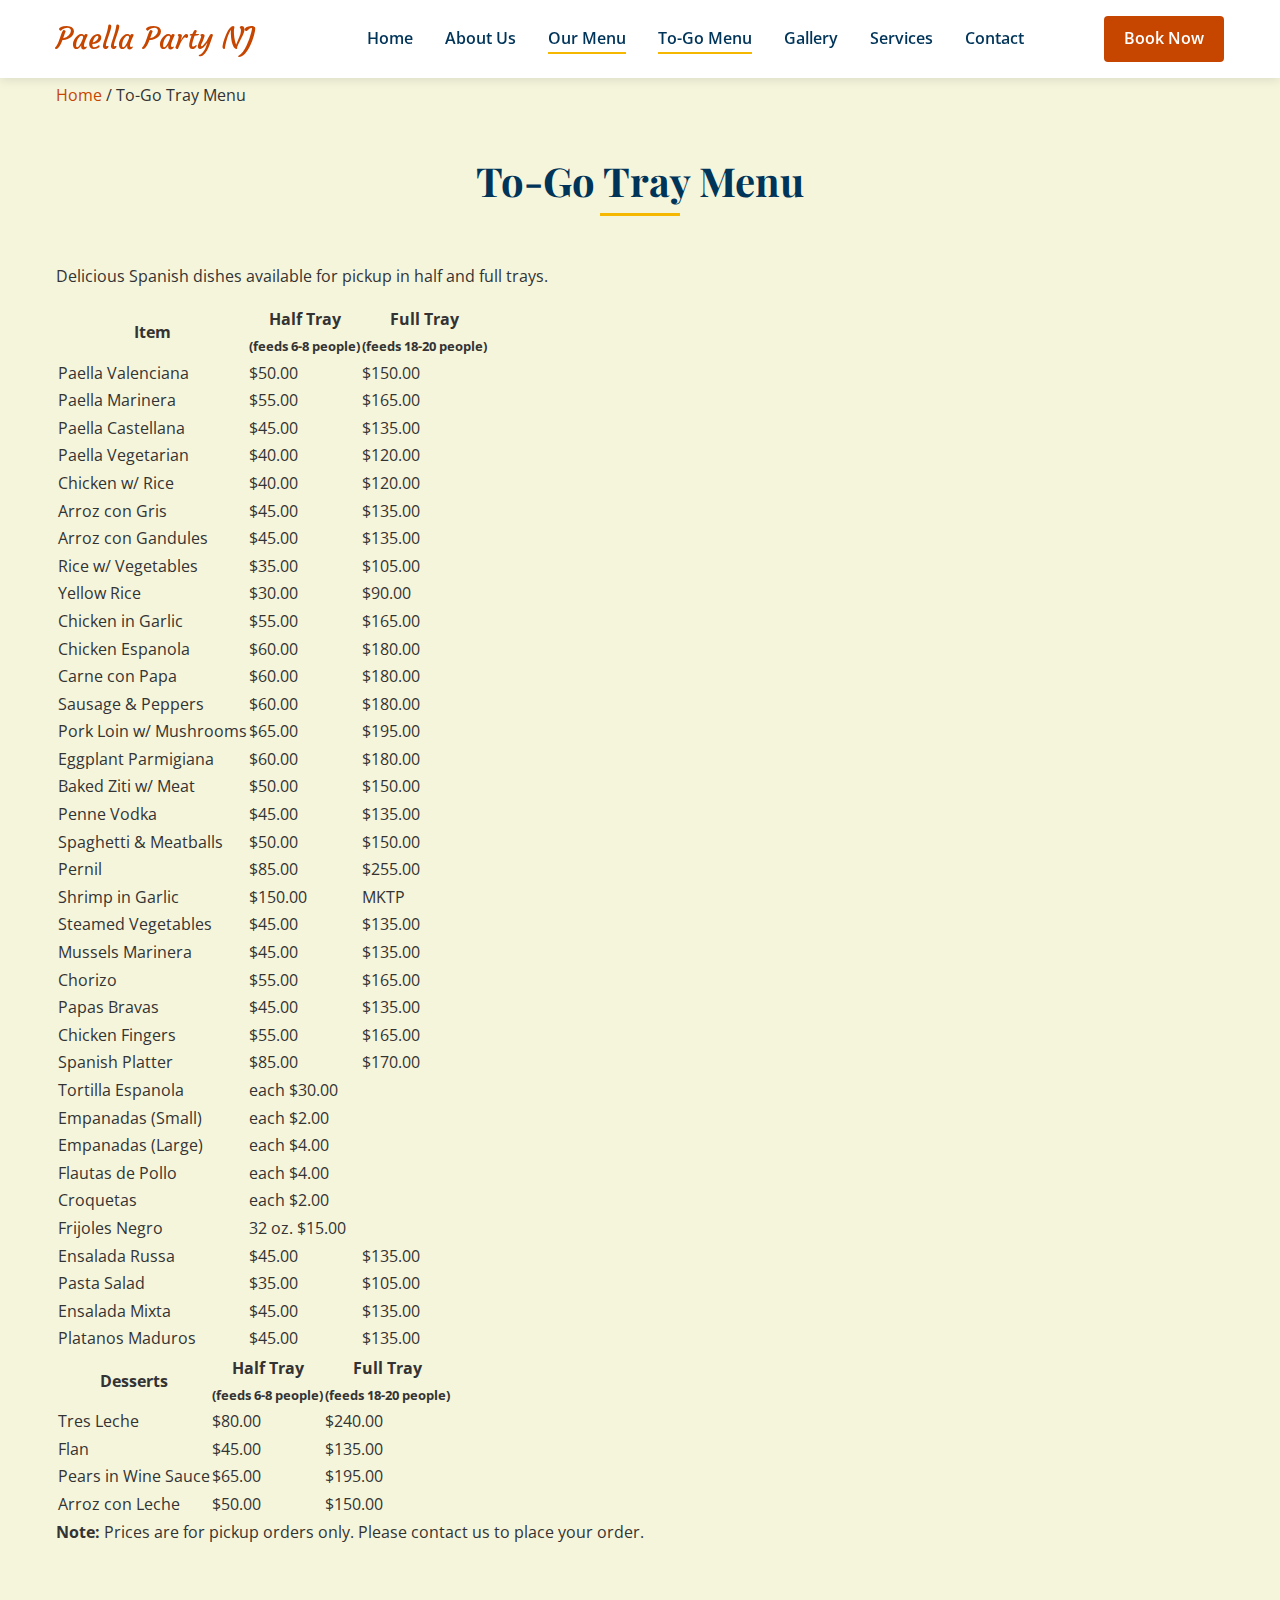
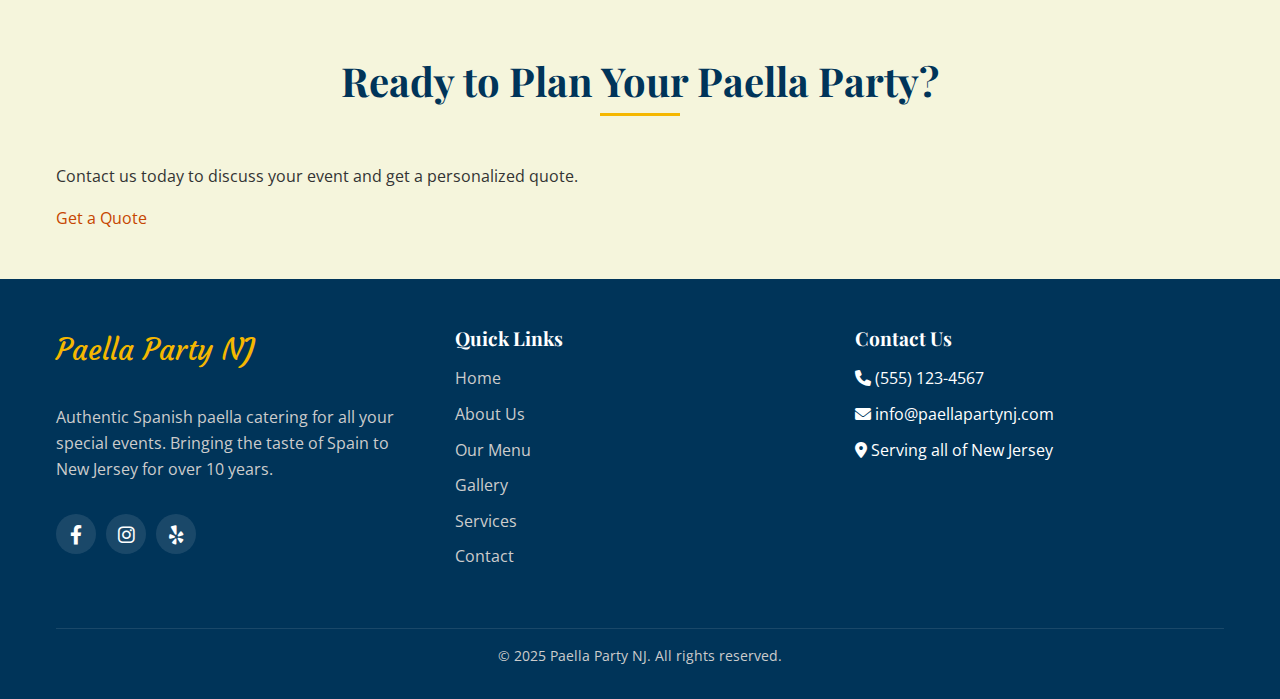
<file: togo-menu.html>
<!DOCTYPE html>
<html lang="en">
<head>
    <meta charset="UTF-8">
    <meta name="viewport" content="width=device-width, initial-scale=1.0">
    <title>To-Go Tray Menu - Little Spain Paella Party LLC</title>
    <meta name="description" content="Explore our To-Go Tray menu featuring a variety of Spanish dishes and sides available for pickup.">

    <!-- Favicon -->
    <link rel="icon" href="images/favicon.ico">

    <!-- Google Fonts -->
    <link rel="preconnect" href="https://fonts.googleapis.com">
    <link rel="preconnect" href="https://fonts.gstatic.com" crossorigin>
    <link href="https://fonts.googleapis.com/css2?family=Courgette&family=Open+Sans:wght@400;600;700&family=Playfair+Display:wght@400;700&display=swap" rel="stylesheet">

    <!-- Font Awesome -->
    <link rel="stylesheet" href="https://cdnjs.cloudflare.com/ajax/libs/font-awesome/6.0.0/css/all.min.css">

    <!-- Custom CSS -->
    <link rel="stylesheet" href="css/styles.css">

</head>
<body>
    <!-- Header -->
    <header class="header">
        <div class="container">
            <nav class="navbar">
                <div class="logo">
                    <a href="index.html">
                        <span class="logo-text">Paella Party NJ</span>
                    </a>
                </div>

                <ul class="nav-menu">
                    <li class="nav-item"><a href="index.html" class="nav-link">Home</a></li>
                    <li class="nav-item"><a href="about.html" class="nav-link">About Us</a></li>
                    <li class="nav-item"><a href="menu.html" class="nav-link">Our Menu</a></li>
                    <li class="nav-item"><a href="togo-menu.html" class="nav-link">To-Go Menu</a></li>
                    <li class="nav-item"><a href="gallery.html" class="nav-link">Gallery</a></li>
                    <li class="nav-item"><a href="services.html" class="nav-link">Services</a></li>
                    <li class="nav-item"><a href="contact.html" class="nav-link">Contact</a></li>
                </ul>

                <a href="contact.html" class="book-now-btn">Book Now</a>

                <div class="hamburger">
                    <span class="bar"></span>
                    <span class="bar"></span>
                    <span class="bar"></span>
                </div>
            </nav>
        </div>
    </header>

    <!-- Main Content -->
    <main>
        <section class="page-banner" style="">
            <div class="container">
                <h1 class="page-title">To-Go Tray Menu</h1>
                <div class="breadcrumbs">
                    <a href="index.html">Home</a> / <span>To-Go Tray Menu</span>
                </div>
            </div>
        </section>

        <section class="section menu-section">
            <div class="container">
                <h2 class="section-title">To-Go Tray Menu</h2>
                <p class="text-center">Delicious Spanish dishes available for pickup in half and full trays.</p>

                <div class="menu-category">
                    <table class="menu-table">
                        <thead>
                            <tr>
                                <th>Item</th>
                                <th>Half Tray<br><small>(feeds 6-8 people)</small></th>
                                <th>Full Tray<br><small>(feeds 18-20 people)</small></th>
                            </tr>
                        </thead>
                        <tbody>
                            <tr>
                                <td>Paella Valenciana</td>
                                <td class="price-cell">$50.00</td>
                                <td class="price-cell">$150.00</td>
                            </tr>
                            <tr>
                                <td>Paella Marinera</td>
                                <td class="price-cell">$55.00</td>
                                <td class="price-cell">$165.00</td>
                            </tr>
                            <tr>
                                <td>Paella Castellana</td>
                                <td class="price-cell">$45.00</td>
                                <td class="price-cell">$135.00</td>
                            </tr>
                            <tr>
                                <td>Paella Vegetarian</td>
                                <td class="price-cell">$40.00</td>
                                <td class="price-cell">$120.00</td>
                            </tr>
                            <tr>
                                <td>Chicken w/ Rice</td>
                                <td class="price-cell">$40.00</td>
                                <td class="price-cell">$120.00</td>
                            </tr>
                            <tr>
                                <td>Arroz con Gris</td>
                                <td class="price-cell">$45.00</td>
                                <td class="price-cell">$135.00</td>
                            </tr>
                            <tr>
                                <td>Arroz con Gandules</td>
                                <td class="price-cell">$45.00</td>
                                <td class="price-cell">$135.00</td>
                            </tr>
                            <tr>
                                <td>Rice w/ Vegetables</td>
                                <td class="price-cell">$35.00</td>
                                <td class="price-cell">$105.00</td>
                            </tr>
                            <tr>
                                <td>Yellow Rice</td>
                                <td class="price-cell">$30.00</td>
                                <td class="price-cell">$90.00</td>
                            </tr>
                            <tr>
                                <td>Chicken in Garlic</td>
                                <td class="price-cell">$55.00</td>
                                <td class="price-cell">$165.00</td>
                            </tr>
                            <tr>
                                <td>Chicken Espanola</td>
                                <td class="price-cell">$60.00</td>
                                <td class="price-cell">$180.00</td>
                            </tr>
                            <tr>
                                <td>Carne con Papa</td>
                                <td class="price-cell">$60.00</td>
                                <td class="price-cell">$180.00</td>
                            </tr>
                            <tr>
                                <td>Sausage & Peppers</td>
                                <td class="price-cell">$60.00</td>
                                <td class="price-cell">$180.00</td>
                            </tr>
                            <tr>
                                <td>Pork Loin w/ Mushrooms</td>
                                <td class="price-cell">$65.00</td>
                                <td class="price-cell">$195.00</td>
                            </tr>
                            <tr>
                                <td>Eggplant Parmigiana</td>
                                <td class="price-cell">$60.00</td>
                                <td class="price-cell">$180.00</td>
                            </tr>
                            <tr>
                                <td>Baked Ziti w/ Meat</td>
                                <td class="price-cell">$50.00</td>
                                <td class="price-cell">$150.00</td>
                            </tr>
                            <tr>
                                <td>Penne Vodka</td>
                                <td class="price-cell">$45.00</td>
                                <td class="price-cell">$135.00</td>
                            </tr>
                            <tr>
                                <td>Spaghetti & Meatballs</td>
                                <td class="price-cell">$50.00</td>
                                <td class="price-cell">$150.00</td>
                            </tr>
                            <tr>
                                <td>Pernil</td>
                                <td class="price-cell">$85.00</td>
                                <td class="price-cell">$255.00</td>
                            </tr>
                            <tr>
                                <td>Shrimp in Garlic</td>
                                <td class="price-cell">$150.00</td>
                                <td class="price-cell">MKTP</td>
                            </tr>
                            <tr>
                                <td>Steamed Vegetables</td>
                                <td class="price-cell">$45.00</td>
                                <td class="price-cell">$135.00</td>
                            </tr>
                            <tr>
                                <td>Mussels Marinera</td>
                                <td class="price-cell">$45.00</td>
                                <td class="price-cell">$135.00</td>
                            </tr>
                            <tr>
                                <td>Chorizo</td>
                                <td class="price-cell">$55.00</td>
                                <td class="price-cell">$165.00</td>
                            </tr>
                            <tr>
                                <td>Papas Bravas</td>
                                <td class="price-cell">$45.00</td>
                                <td class="price-cell">$135.00</td>
                            </tr>
                            <tr>
                                <td>Chicken Fingers</td>
                                <td class="price-cell">$55.00</td>
                                <td class="price-cell">$165.00</td>
                            </tr>
                            <tr>
                                <td>Spanish Platter</td>
                                <td class="price-cell">$85.00</td>
                                <td class="price-cell">$170.00</td>
                            </tr>
                            <tr>
                                <td>Tortilla Espanola</td>
                                <td class="price-cell">each $30.00</td>
                                <td></td>
                            </tr>
                            <tr>
                                <td>Empanadas (Small)</td>
                                <td class="price-cell">each $2.00</td>
                                <td></td>
                            </tr>
                            <tr>
                                <td>Empanadas (Large)</td>
                                <td class="price-cell">each $4.00</td>
                                <td></td>
                                
                            </tr>
                            <tr>
                                <td>Flautas de Pollo</td>
                                <td class="price-cell">each $4.00</td>
                                <td></td>
                                
                            </tr>
                            <tr>
                                <td>Croquetas</td>
                                <td class="price-cell">each $2.00</td>
                                <td></td>
                                
                            </tr>
                            <tr>
                                <td>Frijoles Negro</td>
                                <td class="price-cell">32 oz. $15.00</td>
                                <td></td>
                                
                            </tr>
                            <tr>
                                <td>Ensalada Russa</td>
                                <td class="price-cell">$45.00</td>
                                <td class="price-cell">$135.00</td>
                            </tr>
                            <tr>
                                <td>Pasta Salad</td>
                                <td class="price-cell">$35.00</td>
                                <td class="price-cell">$105.00</td>
                            </tr>
                            <tr>
                                <td>Ensalada Mixta</td>
                                <td class="price-cell">$45.00</td>
                                <td class="price-cell">$135.00</td>
                            </tr>
                            <tr>
                                <td>Platanos Maduros</td>
                                <td class="price-cell">$45.00</td>
                                <td class="price-cell">$135.00</td>
                            </tr>
                        </tbody>
                    </table>
                    <table class="menu-table">
                        <thead>
                            <tr>
                                <th>Desserts</th>
                                <th>Half Tray<br><small>(feeds 6-8 people)</small></th>
                                <th>Full Tray<br><small>(feeds 18-20 people)</small></th>
                            </tr>
                        </thead>
                        <tbody>
                            <tr>
                                <td>Tres Leche</td>
                                <td class="price-cell">$80.00</td>
                                <td class="price-cell">$240.00</td>
                            </tr>
                            <tr>
                                <td>Flan</td>
                                <td class="price-cell">$45.00</td>
                                <td class="price-cell">$135.00</td>
                            </tr>
                            <tr>
                                <td>Pears in Wine Sauce</td>
                                <td class="price-cell">$65.00</td>
                                <td class="price-cell">$195.00</td>
                            </tr>
                            <tr>
                                <td>Arroz con Leche</td>
                                <td class="price-cell">$50.00</td>
                                <td class="price-cell">$150.00</td>
                            </tr>
                        </tbody>
                    </table>
                </div>

                <div class="menu-note">
                    <p><strong>Note:</strong> Prices are for pickup orders only. Please contact us to place your order.</p>
                </div>
            </div>
        </section>
    </main>

    <!-- CTA Section -->
    <section class="section cta-section" style="background-image: url('');">
        <div class="container">
            <div class="cta-content">
                <h2 class="section-title">Ready to Plan Your Paella Party?</h2>
                <p>Contact us today to discuss your event and get a personalized quote.</p>
                <a href="contact.html" class="btn btn-primary">Get a Quote</a>
            </div>
        </div>
    </section>

    <!-- Footer -->
    <footer class="footer">
        <div class="container">
            <div class="row">
                <div class="col col-4 col-md-6 col-sm-12">
                    <div class="footer-logo">
                        <span class="footer-logo-text">Paella Party NJ</span>
                    </div>
                    <p class="footer-desc">Authentic Spanish paella catering for all your special events. Bringing the taste of Spain to New Jersey for over 10 years.</p>
                    <div class="social-links">
                        <a href="#" class="social-link"><i class="fab fa-facebook-f"></i></a>
                        <a href="#" class="social-link"><i class="fab fa-instagram"></i></a>
                        <a href="#" class="social-link"><i class="fab fa-yelp"></i></a>
                    </div>
                </div>
                
                <div class="col col-4 col-md-6 col-sm-12">
                    <h3 class="footer-title">Quick Links</h3>
                    <ul class="footer-links">
                        <li class="footer-link"><a href="index.html">Home</a></li>
                        <li class="footer-link"><a href="about.html">About Us</a></li>
                        <li class="footer-link"><a href="menu.html">Our Menu</a></li>
                        <li class="footer-link"><a href="gallery.html">Gallery</a></li>
                        <li class="footer-link"><a href="services.html">Services</a></li>
                        <li class="footer-link"><a href="contact.html">Contact</a></li>
                    </ul>
                </div>
                
                <div class="col col-4 col-md-6 col-sm-12">
                    <h3 class="footer-title">Contact Us</h3>
                    <ul class="footer-links">
                        <li class="footer-link"><i class="fas fa-phone"></i> (555) 123-4567</li>
                        <li class="footer-link"><i class="fas fa-envelope"></i> info@paellapartynj.com</li>
                        <li class="footer-link"><i class="fas fa-map-marker-alt"></i> Serving all of New Jersey</li>
                    </ul>
                </div>
            </div>
            
            <div class="footer-bottom">
                <p>&copy; 2025 Paella Party NJ. All rights reserved.</p>
            </div>
        </div>
    </footer>

    <script src="js/main.js"></script>
</body>
</html>
</file>
<file: css/styles.css>
/* 
 * Paella Party NJ - Main Stylesheet
 * Based on the architecture plan
 */

/* ===== CSS Variables for Colors and Typography ===== */
:root {
  /* Primary Colors */
  --saffron-yellow: #F5B700; /* Representing the key paella ingredient */
  --terracotta-red: #C64600; /* Reminiscent of Spanish clay cookware */
  --olive-green: #3A5311;    /* Representing Mediterranean ingredients */
  
  /* Secondary Colors */
  --navy-blue: #003459;      /* Representing the Mediterranean Sea */
  --cream: #F5F5DC;          /* For background and negative space */
  --charcoal: #333333;       /* For text and contrast */
  
  /* Utility Colors */
  --white: #FFFFFF;
  --light-gray: #F5F5F5;
  --medium-gray: #CCCCCC;
  --dark-gray: #666666;
  
  /* Font Families */
  --heading-font: 'Playfair Display', serif;
  --body-font: 'Open Sans', sans-serif;
  --accent-font: 'Courgette', cursive;
  
  /* Font Sizes */
  --h1-size: 3.5rem;
  --h2-size: 2.5rem;
  --h3-size: 2rem;
  --h4-size: 1.5rem;
  --body-size: 1rem;
  --small-size: 0.875rem;
  
  /* Spacing */
  --spacing-xs: 0.5rem;
  --spacing-sm: 1rem;
  --spacing-md: 2rem;
  --spacing-lg: 3rem;
  --spacing-xl: 5rem;
  
  /* Border Radius */
  --radius-sm: 4px;
  --radius-md: 8px;
  --radius-lg: 16px;
  
  /* Transitions */
  --transition-fast: 0.2s ease;
  --transition-medium: 0.3s ease;
  --transition-slow: 0.5s ease;
}

/* ===== Reset & Base Styles ===== */
* {
  margin: 0;
  padding: 0;
  box-sizing: border-box;
}

html {
  font-size: 16px;
  scroll-behavior: smooth;
}

body {
  font-family: var(--body-font);
  font-size: var(--body-size);
  line-height: 1.6;
  color: var(--charcoal);
  background-color: var(--cream);
}

h1, h2, h3, h4, h5, h6 {
  font-family: var(--heading-font);
  font-weight: 700;
  line-height: 1.2;
  margin-bottom: var(--spacing-sm);
  color: var(--navy-blue);
}

h1 {
  font-size: var(--h1-size);
}

h2 {
  font-size: var(--h2-size);
}

h3 {
  font-size: var(--h3-size);
}

h4 {
  font-size: var(--h4-size);
}

p {
  margin-bottom: var(--spacing-sm);
}

a {
  color: var(--terracotta-red);
  text-decoration: none;
  transition: color var(--transition-fast);
}

a:hover {
  color: var(--saffron-yellow);
}

img {
  max-width: 100%;
  height: auto;
  display: block;
}

/* ===== Layout ===== */
.container {
  width: 100%;
  max-width: 1200px;
  margin: 0 auto;
  padding: 0 var(--spacing-sm);
}

.section {
  padding: var(--spacing-lg) 0;
}

.section-title {
  text-align: center;
  margin-bottom: var(--spacing-lg);
  position: relative;
}

.section-title::after {
  content: '';
  display: block;
  width: 80px;
  height: 3px;
  background-color: var(--saffron-yellow);
  margin: var(--spacing-xs) auto 0;
}

/* Grid System */
.row {
  display: flex;
  flex-wrap: wrap;
  margin: 0 -15px;
}

.col {
  padding: 0 15px;
  flex: 1;
}

/* For different column sizes */
.col-1 { flex: 0 0 8.333333%; max-width: 8.333333%; }
.col-2 { flex: 0 0 16.666667%; max-width: 16.666667%; }
.col-3 { flex: 0 0 25%; max-width: 25%; }
.col-4 { flex: 0 0 33.333333%; max-width: 33.333333%; }
.col-5 { flex: 0 0 41.666667%; max-width: 41.666667%; }
.col-6 { flex: 0 0 50%; max-width: 50%; }
.col-7 { flex: 0 0 58.333333%; max-width: 58.333333%; }
.col-8 { flex: 0 0 66.666667%; max-width: 66.666667%; }
.col-9 { flex: 0 0 75%; max-width: 75%; }
.col-10 { flex: 0 0 83.333333%; max-width: 83.333333%; }
.col-11 { flex: 0 0 91.666667%; max-width: 91.666667%; }
.col-12 { flex: 0 0 100%; max-width: 100%; }

/* ===== Header & Navigation ===== */
.header {
  background-color: var(--white);
  box-shadow: 0 2px 10px rgba(0, 0, 0, 0.1);
  position: fixed;
  top: 0;
  left: 0;
  right: 0;
  z-index: 1000;
}

.navbar {
  display: flex;
  justify-content: space-between;
  align-items: center;
  padding: var(--spacing-sm) 0;
}

.logo {
  display: flex;
  align-items: center;
}

.logo img {
  height: 50px;
  margin-right: var(--spacing-xs);
}

.logo-text {
  font-family: var(--accent-font);
  font-size: 1.8rem;
  color: var(--terracotta-red);
}

.nav-menu {
  display: flex;
  list-style: none;
}

.nav-item {
  margin-left: var(--spacing-md);
}

.nav-link {
  font-weight: 600;
  color: var(--navy-blue);
  position: relative;
}

.nav-link::after {
  content: '';
  position: absolute;
  bottom: -5px;
  left: 0;
  width: 0;
  height: 2px;
  background-color: var(--saffron-yellow);
  transition: width var(--transition-medium);
}

.nav-link:hover::after,
.nav-link.active::after {
  width: 100%;
}

.hamburger {
  display: none;
  cursor: pointer;
}

.book-now-btn {
  background-color: var(--terracotta-red);
  color: var(--white);
  padding: 10px 20px;
  border-radius: var(--radius-sm);
  font-weight: 600;
  transition: background-color var(--transition-fast);
}

.book-now-btn:hover {
  background-color: var(--saffron-yellow);
  color: var(--charcoal);
}

/* ===== Hero Section ===== */
.hero {
  height: 100vh;
  min-height: 600px;
  background-size: cover;
  background-position: center;
  background-repeat: no-repeat;
  display: flex;
  align-items: center;
  position: relative;
  margin-top: 70px; /* To account for fixed header */
}

.hero::before {
  content: '';
  position: absolute;
  top: 0;
  left: 0;
  right: 0;
  bottom: 0;
  background: rgba(0, 0, 0, 0.4);
  z-index: 1;
}

.hero-content {
  position: relative;
  z-index: 2;
  color: var(--white);
  text-align: center;
  max-width: 800px;
  margin: 0 auto;
  padding: var(--spacing-md);
}

.hero-title {
  font-size: 4rem;
  color: var(--white);
  margin-bottom: var(--spacing-sm);
  text-shadow: 2px 2px 4px rgba(0, 0, 0, 0.5);
}

.hero-subtitle {
  font-size: 1.5rem;
  margin-bottom: var(--spacing-md);
  font-family: var(--accent-font);
}

.hero-btn {
  display: inline-block;
  background-color: var(--saffron-yellow);
  color: var(--charcoal);
  padding: 12px 30px;
  border-radius: var(--radius-sm);
  font-weight: 600;
  transition: all var(--transition-fast);
  margin: 0 10px;
}

.hero-btn:hover {
  background-color: var(--terracotta-red);
  color: var(--white);
  transform: translateY(-3px);
}

.hero-btn.outline {
  background-color: transparent;
  border: 2px solid var(--white);
  color: var(--white);
}

.hero-btn.outline:hover {
  background-color: var(--white);
  color: var(--navy-blue);
}

/* ===== About Section ===== */
.about-section {
  background-color: var(--white);
}

.about-img {
  border-radius: var(--radius-md);
  overflow: hidden;
  box-shadow: 0 5px 15px rgba(0, 0, 0, 0.1);
}

.about-content {
  padding: var(--spacing-md);
}

.about-title {
  color: var(--terracotta-red);
}

.chef-name {
  font-family: var(--accent-font);
  color: var(--olive-green);
  font-size: 1.5rem;
  margin-bottom: var(--spacing-xs);
}

.values-list {
  list-style: none;
  margin-top: var(--spacing-md);
}

.values-item {
  margin-bottom: var(--spacing-sm);
  display: flex;
  align-items: center;
}

.values-item i {
  color: var(--saffron-yellow);
  margin-right: var(--spacing-xs);
  font-size: 1.2rem;
}

/* ===== Menu Section ===== */
.menu-section {
  background-color: var(--cream);
}

.menu-tabs {
  display: flex;
  justify-content: center;
  margin-bottom: var(--spacing-md);
}

.menu-tab {
  padding: 10px 20px;
  background-color: var(--light-gray);
  border: none;
  cursor: pointer;
  margin: 0 5px;
  border-radius: var(--radius-sm);
  font-weight: 600;
  transition: all var(--transition-fast);
}

.menu-tab.active,
.menu-tab:hover {
  background-color: var(--saffron-yellow);
  color: var(--charcoal);
}

.menu-content {
  display: none;
}

.menu-content.active {
  display: block;
}

.menu-item {
  background-color: var(--white);
  border-radius: var(--radius-md);
  overflow: hidden;
  box-shadow: 0 3px 10px rgba(0, 0, 0, 0.1);
  margin-bottom: var(--spacing-md);
  transition: transform var(--transition-medium);
}

.menu-item:hover {
  transform: translateY(-5px);
}

.menu-item-img {
  height: 200px;
  overflow: hidden;
}

.menu-item-img img {
  width: 100%;
  height: 100%;
  object-fit: cover;
  transition: transform var(--transition-medium);
}

.menu-item:hover .menu-item-img img {
  transform: scale(1.05);
}

.menu-item-content {
  padding: var(--spacing-sm);
}

.menu-item-title {
  display: flex;
  justify-content: space-between;
  align-items: center;
  margin-bottom: var(--spacing-xs);
}

.menu-item-name {
  font-size: 1.3rem;
  color: var(--navy-blue);
}

.menu-item-price {
  font-weight: 700;
  color: var(--terracotta-red);
}

.menu-item-desc {
  color: var(--dark-gray);
  font-size: var(--small-size);
}

/* ===== Gallery Section ===== */
.gallery-section {
  background-color: var(--white);
}

.gallery-filter {
  display: flex;
  justify-content: center;
  flex-wrap: wrap;
  margin-bottom: var(--spacing-md);
}

.gallery-filter-btn {
  padding: 8px 20px;
  background-color: var(--light-gray);
  border: none;
  cursor: pointer;
  margin: 5px;
  border-radius: var(--radius-sm);
  font-weight: 600;
  transition: all var(--transition-fast);
}

.gallery-filter-btn.active,
.gallery-filter-btn:hover {
  background-color: var(--saffron-yellow);
  color: var(--charcoal);
}

.gallery-grid {
  display: grid;
  grid-template-columns: repeat(auto-fill, minmax(250px, 1fr));
  grid-gap: 20px;
}

.gallery-item {
  position: relative;
  overflow: hidden;
  border-radius: var(--radius-sm);
  height: 250px;
}

.gallery-img {
  width: 100%;
  height: 100%;
  object-fit: cover;
  transition: transform var(--transition-medium);
}

.gallery-item:hover .gallery-img {
  transform: scale(1.05);
}

.gallery-overlay {
  position: absolute;
  top: 0;
  left: 0;
  right: 0;
  bottom: 0;
  background: rgba(0, 0, 0, 0.6);
  display: flex;
  align-items: center;
  justify-content: center;
  opacity: 0;
  transition: opacity var(--transition-medium);
}

.gallery-item:hover .gallery-overlay {
  opacity: 1;
}

.gallery-icon {
  color: var(--white);
  font-size: 2rem;
}

/* ===== Services Section ===== */
.services-section {
  background-color: var(--cream);
}

.service-card {
  background-color: var(--white);
  border-radius: var(--radius-md);
  overflow: hidden;
  box-shadow: 0 5px 15px rgba(0, 0, 0, 0.1);
  margin-bottom: var(--spacing-md);
  transition: transform var(--transition-medium);
}

.service-card:hover {
  transform: translateY(-10px);
}

.service-img {
  height: 200px;
  overflow: hidden;
}

.service-img img {
  width: 100%;
  height: 100%;
  object-fit: cover;
  transition: transform var(--transition-medium);
}

.service-card:hover .service-img img {
  transform: scale(1.05);
}

.service-content {
  padding: var(--spacing-md);
}

.service-title {
  color: var(--navy-blue);
  margin-bottom: var(--spacing-xs);
}

.service-desc {
  margin-bottom: var(--spacing-sm);
}

.service-features {
  list-style: none;
  margin-bottom: var(--spacing-sm);
}

.service-feature {
  display: flex;
  align-items: center;
  margin-bottom: 5px;
}

.service-feature i {
  color: var(--saffron-yellow);
  margin-right: 10px;
}

.service-link {
  display: inline-block;
  padding: 8px 20px;
  background-color: var(--navy-blue);
  color: var(--white);
  border-radius: var(--radius-sm);
  font-weight: 600;
  transition: background-color var(--transition-fast);
}

.service-link:hover {
  background-color: var(--terracotta-red);
}

/* ===== Testimonials Section ===== */
.testimonials-section {
  background-color: var(--white);
  text-align: center;
}

.testimonial-slider {
  max-width: 800px;
  margin: 0 auto;
}

.testimonial-item {
  padding: var(--spacing-md);
}

.testimonial-text {
  font-size: 1.2rem;
  font-style: italic;
  margin-bottom: var(--spacing-md);
  position: relative;
}

.testimonial-text::before,
.testimonial-text::after {
  content: '"';
  font-family: var(--accent-font);
  font-size: 3rem;
  color: var(--saffron-yellow);
  position: absolute;
  opacity: 0.3;
}

.testimonial-text::before {
  top: -20px;
  left: -15px;
}

.testimonial-text::after {
  bottom: -40px;
  right: -15px;
}

.testimonial-author {
  font-weight: 700;
  color: var(--navy-blue);
}

.testimonial-role {
  font-size: var(--small-size);
  color: var(--dark-gray);
}

/* ===== Contact Section ===== */
.contact-section {
  background-color: var(--cream);
}

.contact-info {
  margin-bottom: var(--spacing-md);
}

.contact-item {
  display: flex;
  align-items: flex-start;
  margin-bottom: var(--spacing-sm);
}

.contact-icon {
  color: var(--terracotta-red);
  font-size: 1.5rem;
  margin-right: var(--spacing-sm);
}

.contact-text h4 {
  margin-bottom: 5px;
}

.contact-form {
  background-color: var(--white);
  padding: var(--spacing-md);
  border-radius: var(--radius-md);
  box-shadow: 0 5px 15px rgba(0, 0, 0, 0.1);
}

.form-group {
  margin-bottom: var(--spacing-sm);
}

.form-label {
  display: block;
  margin-bottom: 5px;
  font-weight: 600;
}

.form-control {
  width: 100%;
  padding: 10px 15px;
  border: 1px solid var(--medium-gray);
  border-radius: var(--radius-sm);
  font-family: var(--body-font);
  font-size: var(--body-size);
  transition: border-color var(--transition-fast);
}

.form-control:focus {
  outline: none;
  border-color: var(--saffron-yellow);
}

textarea.form-control {
  min-height: 150px;
  resize: vertical;
}

.submit-btn {
  background-color: var(--terracotta-red);
  color: var(--white);
  border: none;
  padding: 12px 30px;
  border-radius: var(--radius-sm);
  font-weight: 600;
  cursor: pointer;
  transition: background-color var(--transition-fast);
}

.submit-btn:hover {
  background-color: var(--saffron-yellow);
  color: var(--charcoal);
}

/* ===== Footer ===== */
.footer {
  background-color: var(--navy-blue);
  color: var(--white);
  padding: var(--spacing-lg) 0 var(--spacing-sm);
}

.footer-logo {
  margin-bottom: var(--spacing-md);
}

.footer-logo img {
  height: 60px;
  margin-bottom: var(--spacing-xs);
}

.footer-logo-text {
  font-family: var(--accent-font);
  font-size: 1.8rem;
  color: var(--saffron-yellow);
}

.footer-desc {
  margin-bottom: var(--spacing-md);
  color: var(--medium-gray);
}

.footer-title {
  color: var(--white);
  margin-bottom: var(--spacing-sm);
  font-size: 1.2rem;
}

.footer-links {
  list-style: none;
}

.footer-link {
  margin-bottom: 10px;
}

.footer-link a {
  color: var(--medium-gray);
  transition: color var(--transition-fast);
}

.footer-link a:hover {
  color: var(--saffron-yellow);
}

.social-links {
  display: flex;
  margin-top: var(--spacing-sm);
}

.social-link {
  display: flex;
  align-items: center;
  justify-content: center;
  width: 40px;
  height: 40px;
  background-color: rgba(255, 255, 255, 0.1);
  border-radius: 50%;
  margin-right: 10px;
  transition: background-color var(--transition-fast);
}

.social-link:hover {
  background-color: var(--saffron-yellow);
}

.social-link i {
  color: var(--white);
  font-size: 1.2rem;
}

.footer-bottom {
  border-top: 1px solid rgba(255, 255, 255, 0.1);
  padding-top: var(--spacing-sm);
  margin-top: var(--spacing-lg);
  text-align: center;
  color: var(--medium-gray);
  font-size: var(--small-size);
}

/* ===== Responsive Styles ===== */
@media (max-width: 1023px) {
  :root {
    --h1-size: 3rem;
    --h2-size: 2.2rem;
    --h3-size: 1.8rem;
    --h4-size: 1.3rem;
  }
  
  .hero-title {
    font-size: 3.5rem;
  }
  
  .col-md-6 {
    flex: 0 0 50%;
    max-width: 50%;
  }
  
  .col-md-12 {
    flex: 0 0 100%;
    max-width: 100%;
  }
}

@media (max-width: 767px) {
  :root {
    --h1-size: 2.5rem;
    --h2-size: 2rem;
    --h3-size: 1.5rem;
    --h4-size: 1.2rem;
    --body-size: 0.95rem;
  }
  
  .hero {
    min-height: 500px;
  }
  
  .hero-title {
    font-size: 2.8rem;
  }
  
  .hero-subtitle {
    font-size: 1.2rem;
  }
  
  .nav-menu {
    position: fixed;
    top: 70px;
    left: -100%;
    width: 100%;
    height: calc(100vh - 70px);
    background-color: var(--white);
    flex-direction: column;
    align-items: center;
    justify-content: center;
    transition: left var(--transition-medium);
  }
  
  .nav-menu.active {
    left: 0;
  }
  
  .nav-item {
    margin: var(--spacing-sm) 0;
  }
  
  .hamburger {
    display: block;
  }
  
  .col-sm-12 {
    flex: 0 0 100%;
    max-width: 100%;
  }
  
  .gallery-grid {
    grid-template-columns: repeat(auto-fill, minmax(200px, 1fr));
  }
}

@media (max-width: 480px) {
  :root {
    --h1-size: 2.2rem;
    --h2-size: 1.8rem;
    --h3-size: 1.3rem;
    --h4-size: 1.1rem;
    --body-size: 0.9rem;
  }
  
  .hero-title {
    font-size: 2.2rem;
  }
  
  .hero-subtitle {
    font-size: 1rem;
  }
  
  .hero-btn {
    display: block;
    margin: 10px auto;
    width: 80%;
  }
  
  .section {
    padding: var(--spacing-md) 0;
  }
  
  .gallery-grid {
    grid-template-columns: 1fr;
  }
}
</file>
